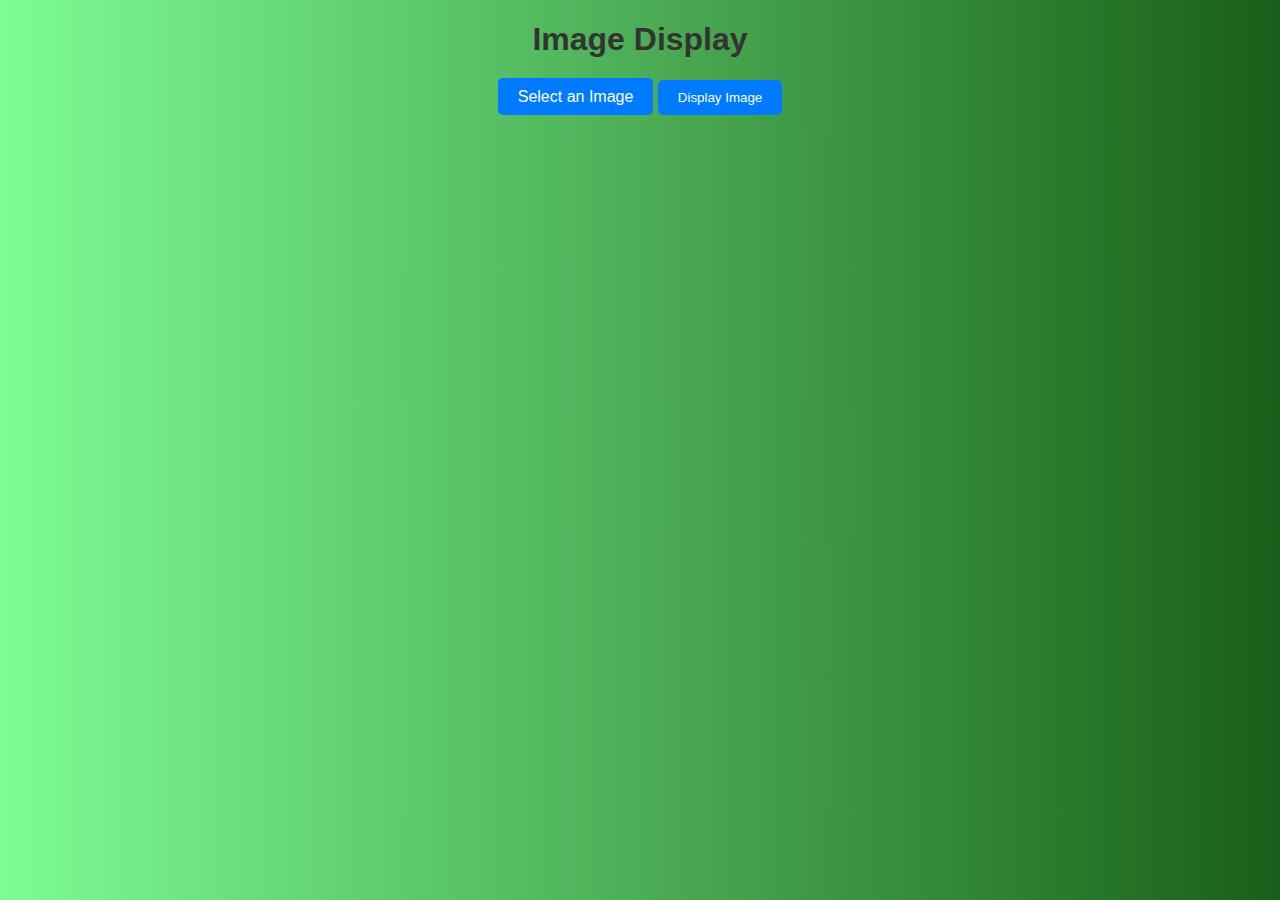
<file: medgreen/file.html>
<!DOCTYPE html>
<html lang="en">
<head>
    <meta charset="UTF-8">
    <meta name="viewport" content="width=device-width, initial-scale=1.0">
    <title>Image Display</title>
    <style>
        body {
            font-family: Arial, sans-serif;
            background: linear-gradient(to right, #7efc93, #195f19); /* Green gradient */
            color: #fff; /* Text color */
            margin: 0;
            padding: 0;
            text-align: center;
        }

        h1 {
            color: #333;
        }

        #upload {
            display: none;
        }

        label {
            background-color: #007bff;
            color: #fff;
            padding: 10px 20px;
            cursor: pointer;
            border-radius: 5px;
        }

        button {
            background-color: #007bff;
            color: #fff;
            padding: 10px 20px;
            cursor: pointer;
            border: none;
            border-radius: 5px;
        }

        #result-container {
            margin-top: 20px;
        }

        img {
            max-width: 100%;
            max-height: 400px;
            margin-top: 20px;
        }

        p {
            font-size: 18px;
            margin-top: 10px;
            color: #333;
        }
    </style>
</head>
<body>
    <h1>Image Display</h1>
    <label for="upload">Select an Image</label>
    <input type="file" id="upload" accept="image/*">
    <button onclick="displayImage()">Display Image</button>
    <div id="result-container">
        <!-- Image will be displayed here -->
    </div>

    <script>
        function displayImage() {
            const uploadInput = document.getElementById('upload');
            const resultContainer = document.getElementById('result-container');

            const file = uploadInput.files[0];
            if (file) {
                // Get the image name without the file extension
                const imageName = file.name.replace(/\.[^/.]+$/, '');

                // Create an image element and set its source to the selected file
                const image = new Image();
                image.src = URL.createObjectURL(file);

                // Clear previous content and display the image
                resultContainer.innerHTML = '';
                resultContainer.appendChild(image);

                // Display the image name (without extension) as output
                const imageNameElement = document.createElement('p');
                imageNameElement.textContent = `Image Name: ${imageName}`;
                resultContainer.appendChild(imageNameElement);
            } else {
                resultContainer.innerHTML = '<p>No image selected.</p>';
            }
        }
    </script>
</body>
</html>
</file>
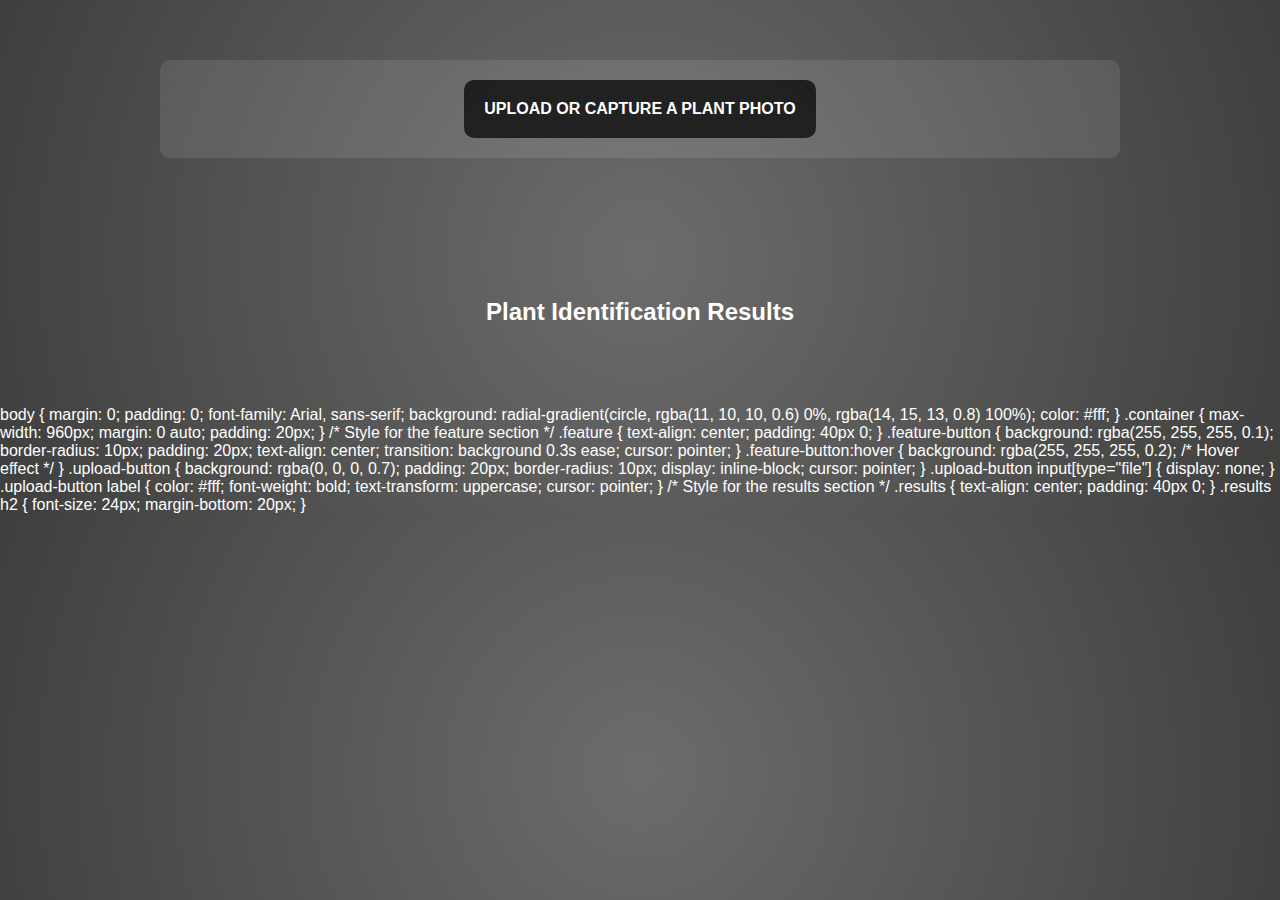
<file: medgreen/file2.html>
<!DOCTYPE html>
<html lang="en">
<head>
    <meta charset="UTF-8">
    <meta name="viewport" content="width=device-width, initial-scale=1.0">
    <link rel="stylesheet" href="find.css">
    <title>Find Your Plant</title>
</head>
<body>
    <section class="feature">
        <div class="container">
            <div class="feature-button find-your-plant">
                <div class="upload-button">
                    <input type="file" id="upload" accept="image/*" capture="camera">
                    <label for="upload">Upload or Capture a Plant Photo</label>
                </div>
            </div>
        </div>
    </section>

    <section class="results">
        <div class="container">
            <h2>Plant Identification Results</h2>
            <div id="result-container"></div>
        </div>
    </section>

    <script src="find.js"></script>
</body>
</html>


body {
    margin: 0;
    padding: 0;
    font-family: Arial, sans-serif;
    background: radial-gradient(circle, rgba(11, 10, 10, 0.6) 0%, rgba(14, 15, 13, 0.8) 100%);

    color: #fff;
}

.container {
    max-width: 960px;
    margin: 0 auto;
    padding: 20px;
}

/* Style for the feature section */
.feature {
    text-align: center;
    padding: 40px 0;
}

.feature-button {
    background: rgba(255, 255, 255, 0.1);
    border-radius: 10px;
    padding: 20px;
    text-align: center;
    transition: background 0.3s ease;
    cursor: pointer;
}

.feature-button:hover {
    background: rgba(255, 255, 255, 0.2); /* Hover effect */
}

.upload-button {
    background: rgba(0, 0, 0, 0.7);
    padding: 20px;
    border-radius: 10px;
    display: inline-block;
    cursor: pointer;
}

.upload-button input[type="file"] {
    display: none;
}

.upload-button label {
    color: #fff;
    font-weight: bold;
    text-transform: uppercase;
    cursor: pointer;
}

/* Style for the results section */
.results {
    text-align: center;
    padding: 40px 0;
}

.results h2 {
    font-size: 24px;
    margin-bottom: 20px;
}
</file>
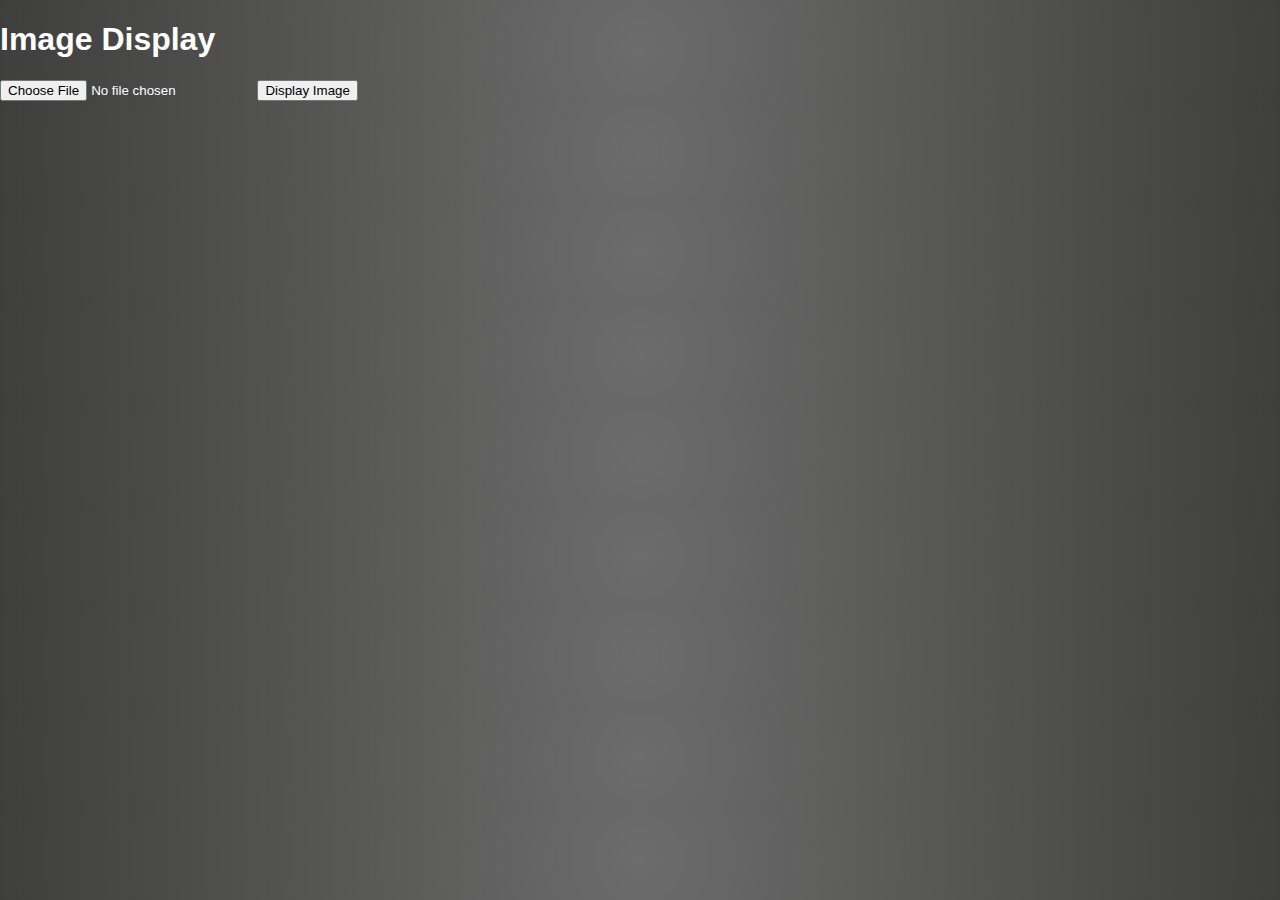
<file: medgreen/find-your-plant.html>
<!DOCTYPE html>
<html lang="en">
<head>
    <meta charset="UTF-8">
    <meta name="viewport" content="width=device-width, initial-scale=1.0">
    <title>Image Display</title>
    <link rel="stylesheet" href="find.css">
</head>
<body>
    <h1>Image Display</h1>
    <input type="file" id="upload" accept="image/*">
    <button onclick="displayImage()">Display Image</button>
    <div id="result-container">
        <!-- Image will be displayed here -->
    </div>
    <script src="index.js"></script>
</body>
</html>
</file>
<file: medgreen/find.css>
body {
    margin: 0;
    padding: 0;
    font-family: Arial, sans-serif;
    background: radial-gradient(circle, rgba(11, 10, 10, 0.6) 0%, rgba(14, 15, 13, 0.8) 100%);

    color: #fff;
}

.container {
    max-width: 960px;
    margin: 0 auto;
    padding: 20px;
}

/* Style for the feature section */
.feature {
    text-align: center;
    padding: 40px 0;
}

.feature-button {
    background: rgba(255, 255, 255, 0.1);
    border-radius: 10px;
    padding: 20px;
    text-align: center;
    transition: background 0.3s ease;
    cursor: pointer;
}

.feature-button:hover {
    background: rgba(255, 255, 255, 0.2); /* Hover effect */
}

.upload-button {
    background: rgba(0, 0, 0, 0.7);
    padding: 20px;
    border-radius: 10px;
    display: inline-block;
    cursor: pointer;
}

.upload-button input[type="file"] {
    display: none;
}

.upload-button label {
    color: #fff;
    font-weight: bold;
    text-transform: uppercase;
    cursor: pointer;
}

/* Style for the results section */
.results {
    text-align: center;
    padding: 40px 0;
}

.results h2 {
    font-size: 24px;
    margin-bottom: 20px;
}
</file>
